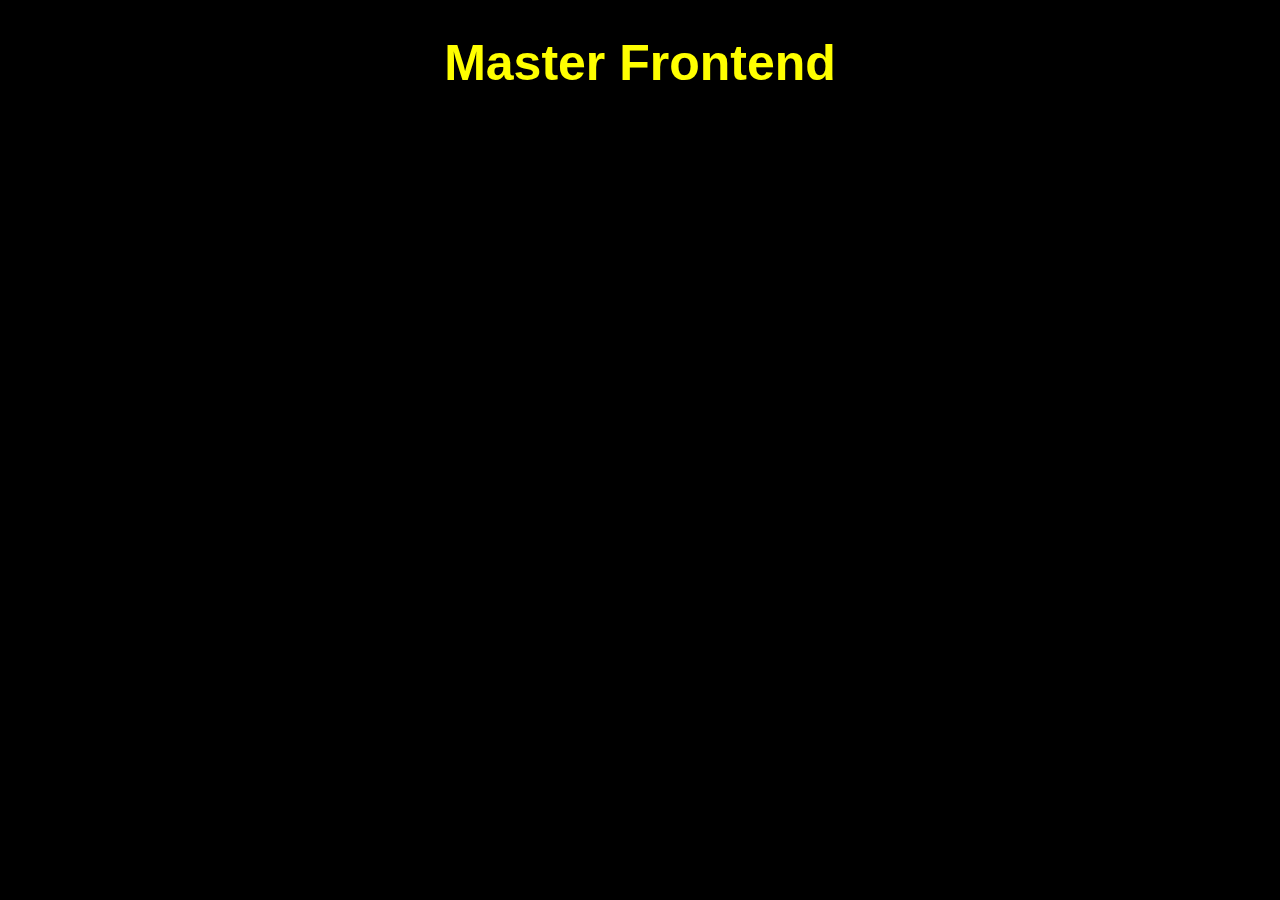
<file: index.html>
<!DOCTYPE html>
<html lang="en">
  <head>
    <meta charset="utf-08" />
    <meta name="viewport" content="width=device-width" />
    <link rel="icon" href="./assets/favicon.png" type="image/png"/>
    <link rel="stylesheet" href="./styles.css" />
    <title>Master Frontend</title>
  </head>
  <body>
    <h1>Master Frontend</h1>
    <script src="./scripts.js"></script>
  </body>
</html>
</file>
<file: styles.css>
body {
  background-color: black;
  text-align: center;
}

h1 {
  color: yellow;
  font-size: 50px;
  font-family: 'Trebuchet MS', 'Lucida Sans Unicode', 'Lucida Grande', 'Lucida Sans', Arial, sans-serif;
}
</file>
